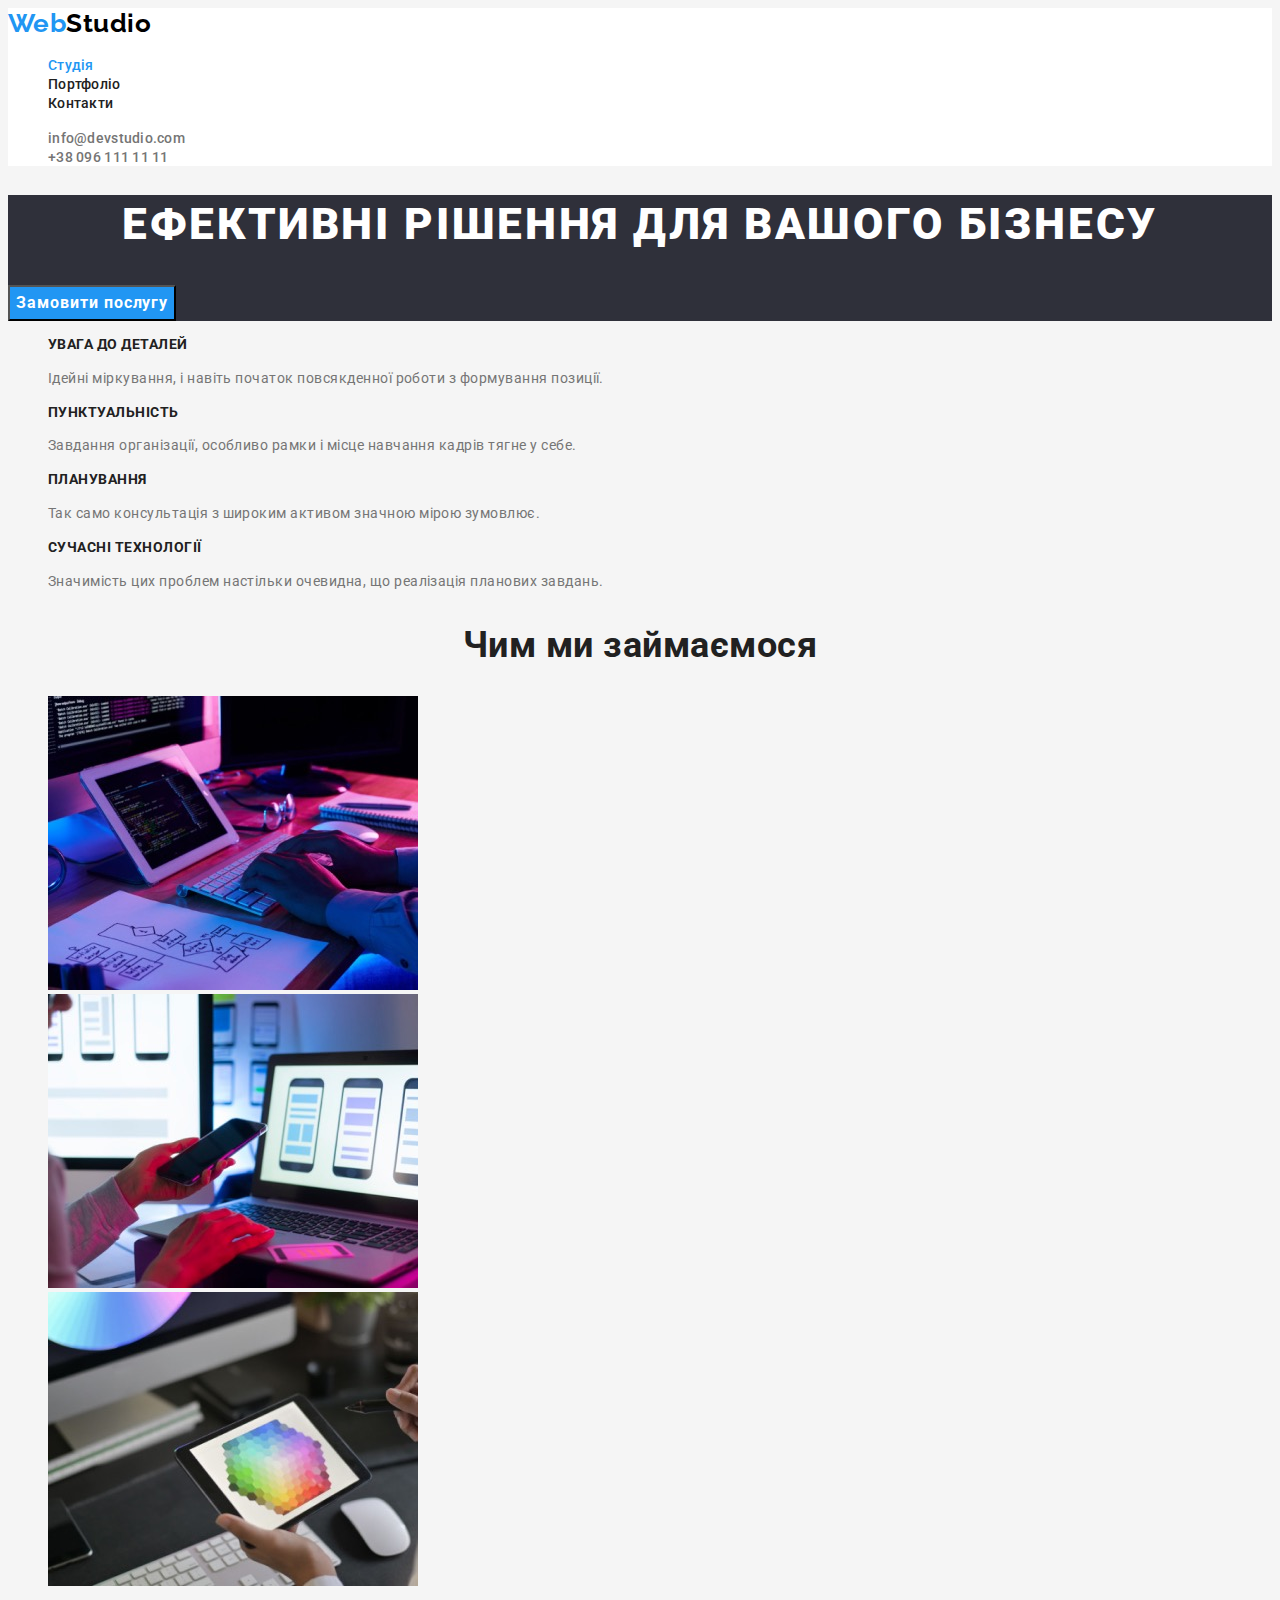
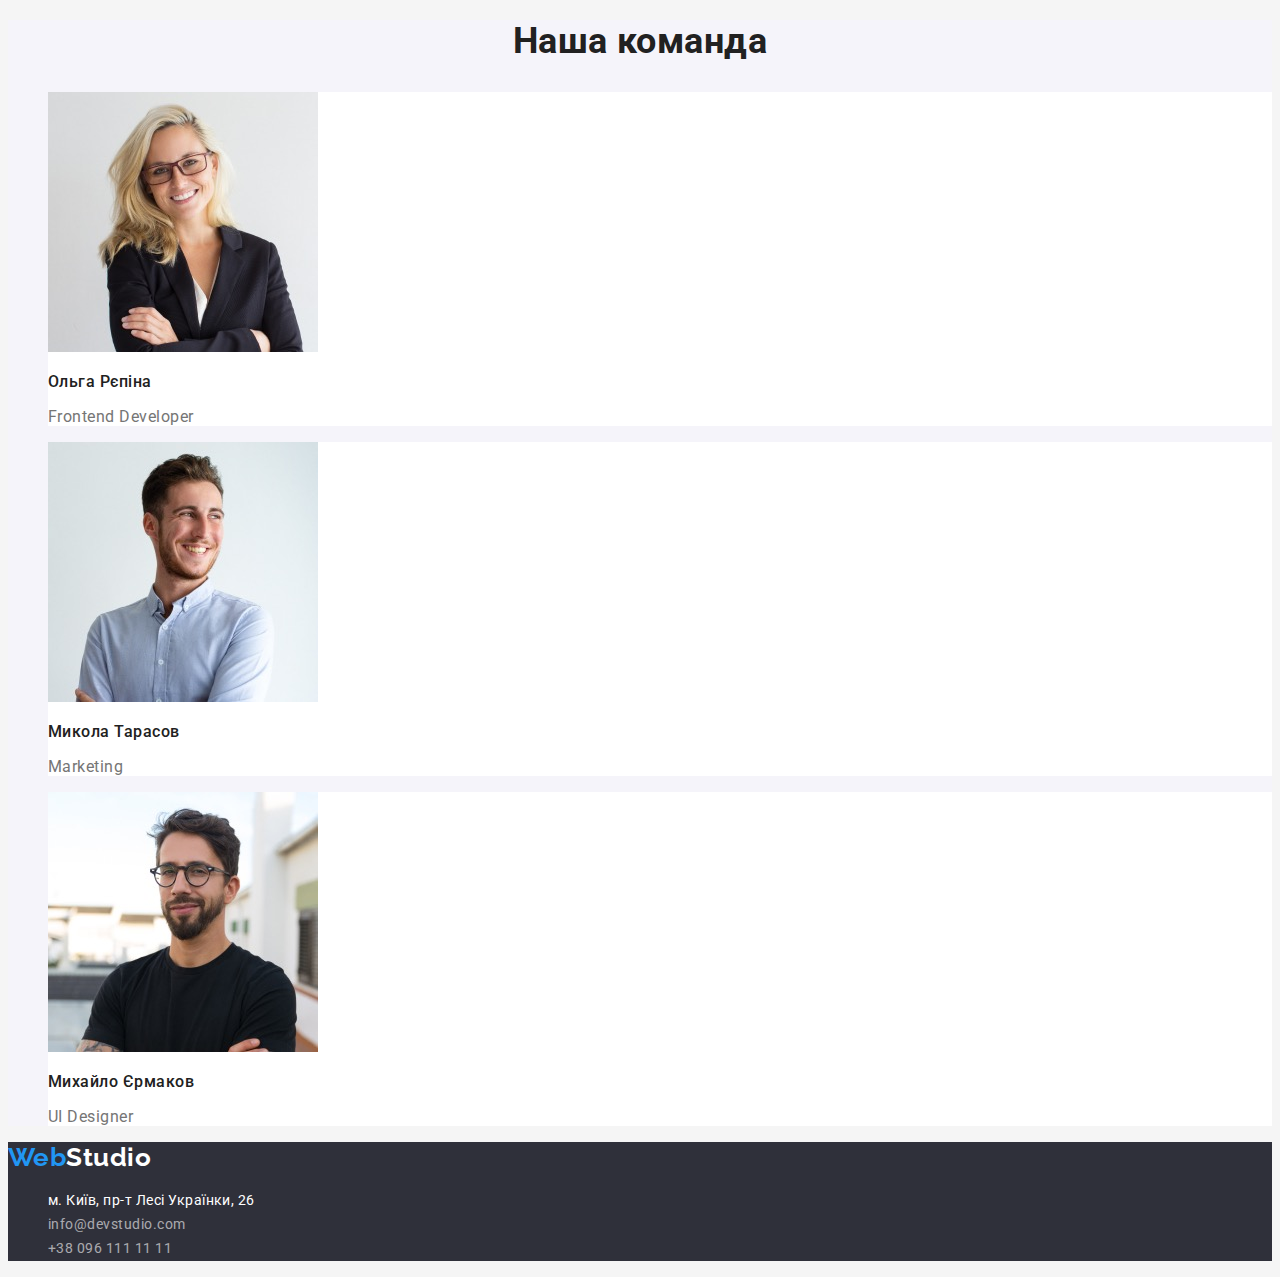
<file: index.html>
<!DOCTYPE html>
<html lang="uk">
  <head>
    <meta charset="UTF-8" />
    <meta http-equiv="X-UA-Compatible" content="IE=edge" />
    <meta name="viewport" content="width=device-width, initial-scale=1.0" />
    <title>Web Studio (Version 2.1)</title>
    <link rel="stylesheet" href="./css/styles.css" />
    <link rel="preconnect" href="https://fonts.googleapis.com" />
    <link rel="preconnect" href="https://fonts.gstatic.com" crossorigin />
    <link
      href="https://fonts.googleapis.com/css2?family=Raleway:wght@700&family=Roboto:wght@400;500;700;900&display=swap"
      rel="stylesheet"
    />
  </head>

  <body>
    <header class="page-header">
      <!-- navigation menu -->
      <nav>
        <a class="logo link" href="./index.html"><span class="logo-web">Web</span>Studio</a>
        <ul class="site-nav list">
          <li><a class="link current" href="./index.html">Студія</a></li>
          <li><a class="link" href="./portfolio.html">Портфоліо</a></li>
          <li><a class="link" href="#">Контакти</a></li>
        </ul>
      </nav>
      <!-- header contacts -->
      <ul class="head-contact list">
        <li>
          <a class="link" href="mailto:info@devstudio.com">info@devstudio.com</a>
        </li>
        <li>
          <a class="link" href="tel:00380961111111">+38 096 111 11 11</a>
        </li>
      </ul>
    </header>

    <main>
      <!-- hero section -->
      <section class="hero">
        <h1 class="hero-title">Ефективні рішення для вашого бізнесу</h1>
        <button class="btn" type="button">Замовити послугу</button>
      </section>

      <!-- features section -->
      <section class="section">
        <h2 class="visually-hidden section-title">Наші переваги</h2>
        <ul class="features-list list">
          <li>
            <h3 class="title">Увага до деталей</h3>
            <p class="list-text">
              Ідейні міркування, і навіть початок повсякденної роботи з формування позиції.
            </p>
          </li>
          <li>
            <h3 class="title">Пунктуальність</h3>
            <p class="list-text">
              Завдання організації, особливо рамки і місце навчання кадрів тягне у себе.
            </p>
          </li>
          <li>
            <h3 class="title">Планування</h3>
            <p class="list-text">Так само консультація з широким активом значною мірою зумовлює.</p>
          </li>
          <li>
            <h3 class="title">Сучасні технології</h3>
            <p class="list-text">
              Значимість цих проблем настільки очевидна, що реалізація планових завдань.
            </p>
          </li>
        </ul>
      </section>

      <!-- activity section -->
      <section class="section">
        <h2 class="section-title">Чим ми займаємося</h2>
        <ul class="activity-list list">
          <li>
            <img src="./images/img.jpg" alt="Руки на клавіатурі" width="370" />
          </li>
          <li>
            <img src="./images/img1.jpg" alt="В руці телефон" width="370" />
          </li>
          <li>
            <img src="./images/img3.jpg" alt="В руці плвншет" width="370" />
          </li>
        </ul>
      </section>

      <!-- team section -->
      <section class="section team">
        <h2 class="section-title">Наша команда</h2>
        <ul class="team-list list">
          <li class="team-member">
            <img src="./images/team1.jpg" alt="Світловолоса жінка в окулярах" width="270" />
            <h3 class="title">Ольга Рєпіна</h3>
            <p class="list-text">Frontend Developer</p>
          </li>
          <li class="team-member">
            <img src="./images/team2.jpg" alt="Усміхнений чоловік в сорочці" width="270" />
            <h3 class="title">Микола Тарасов</h3>
            <p class="list-text">Marketing</p>
          </li>
          <li class="team-member">
            <img src="./images/team3.jpg" alt="Чоловік в окулярах" width="270" />
            <h3 class="title">Михайло Єрмаков</h3>
            <p class="list-text">UI Designer</p>
          </li>
        </ul>
      </section>
    </main>

    <!-- page footer -->
    <footer class="footer">
      <a class="logo link" href="./index.html"><span class="logo-web">Web</span>Studio</a>
      <address>
        <ul class="list">
          <li>
            <a
              class="address link"
              href="https://goo.gl/maps/J4j9FRFDDXwHHrxk6"
              target="_blank"
              rel="noopener noreferrer nofollow"
              >м. Київ, пр-т Лесі Українки, 26</a
            >
          </li>
          <li>
            <a class="contact link" href="mailto:info@devstudio.com">info@devstudio.com</a>
          </li>
          <li>
            <a class="contact link" href="tel:00380961111111">+38 096 111 11 11</a>
          </li>
        </ul>
      </address>
    </footer>
  </body>
</html>
</file>
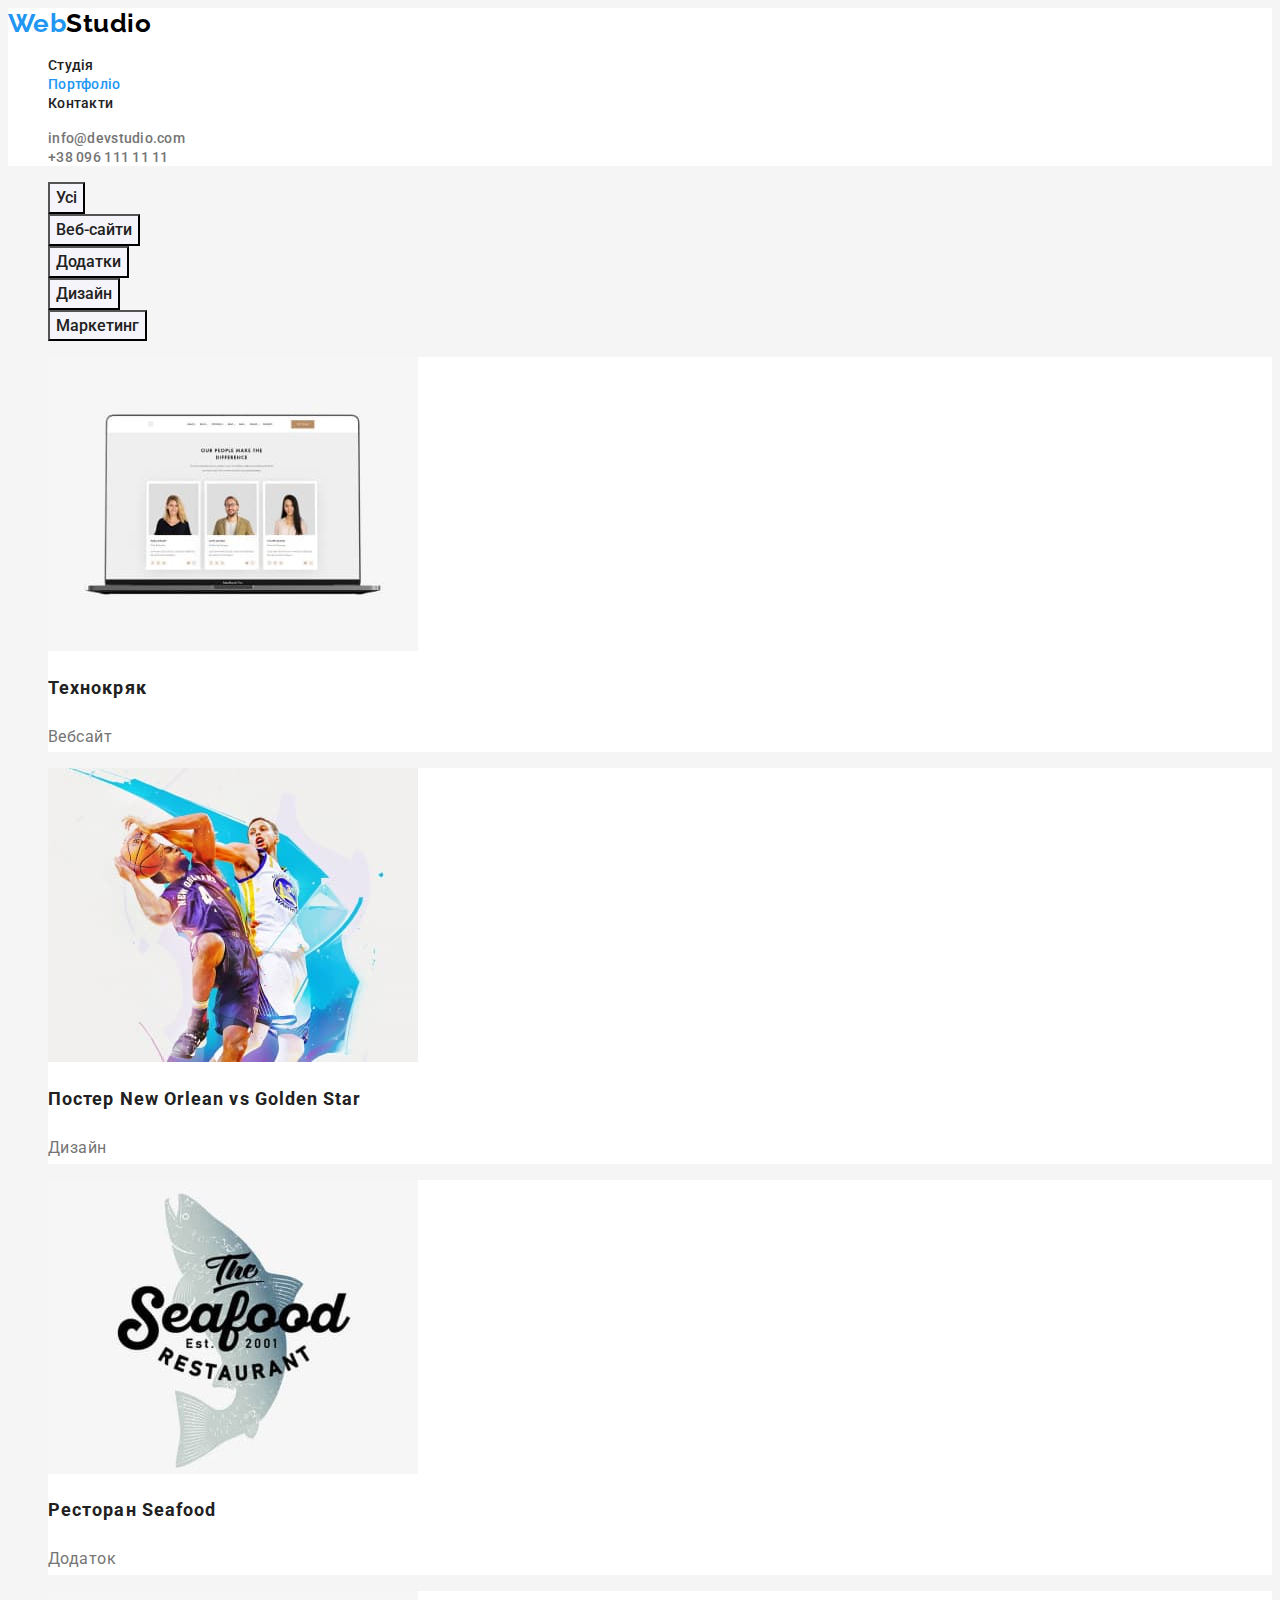
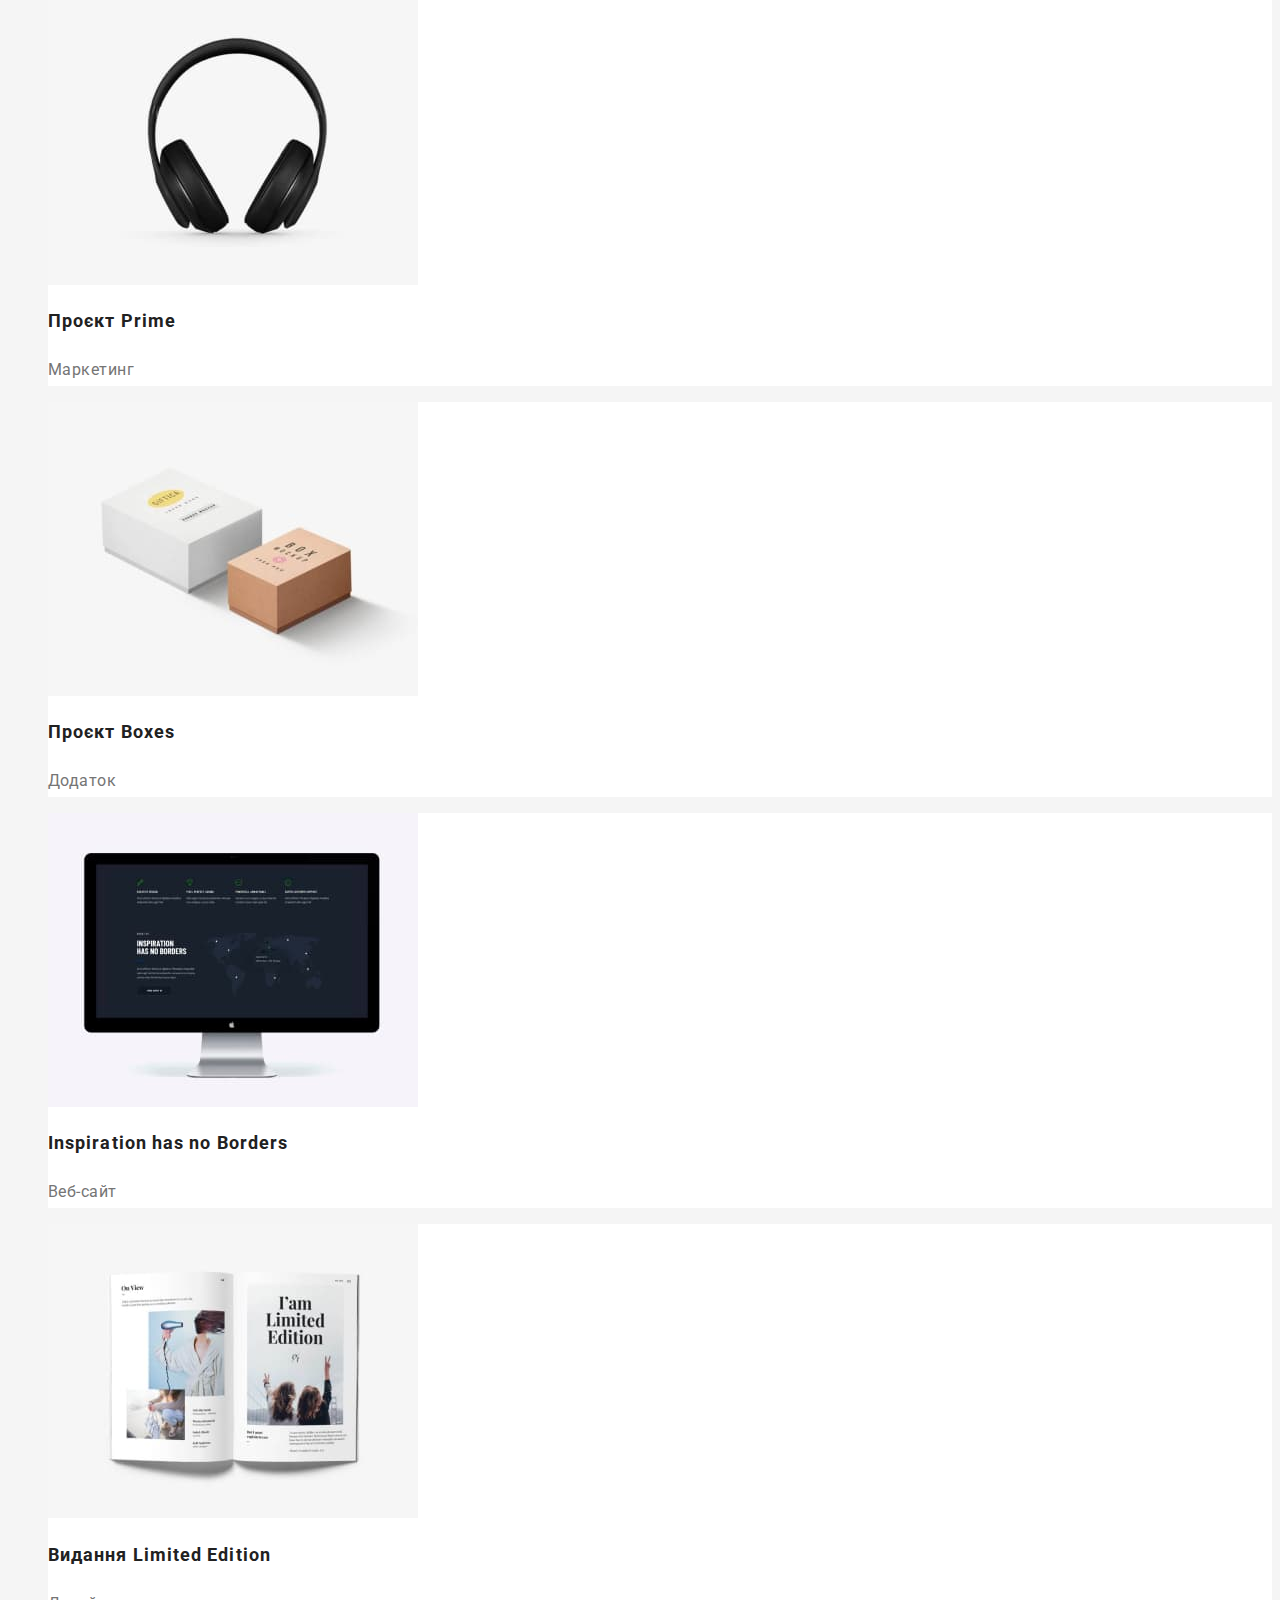
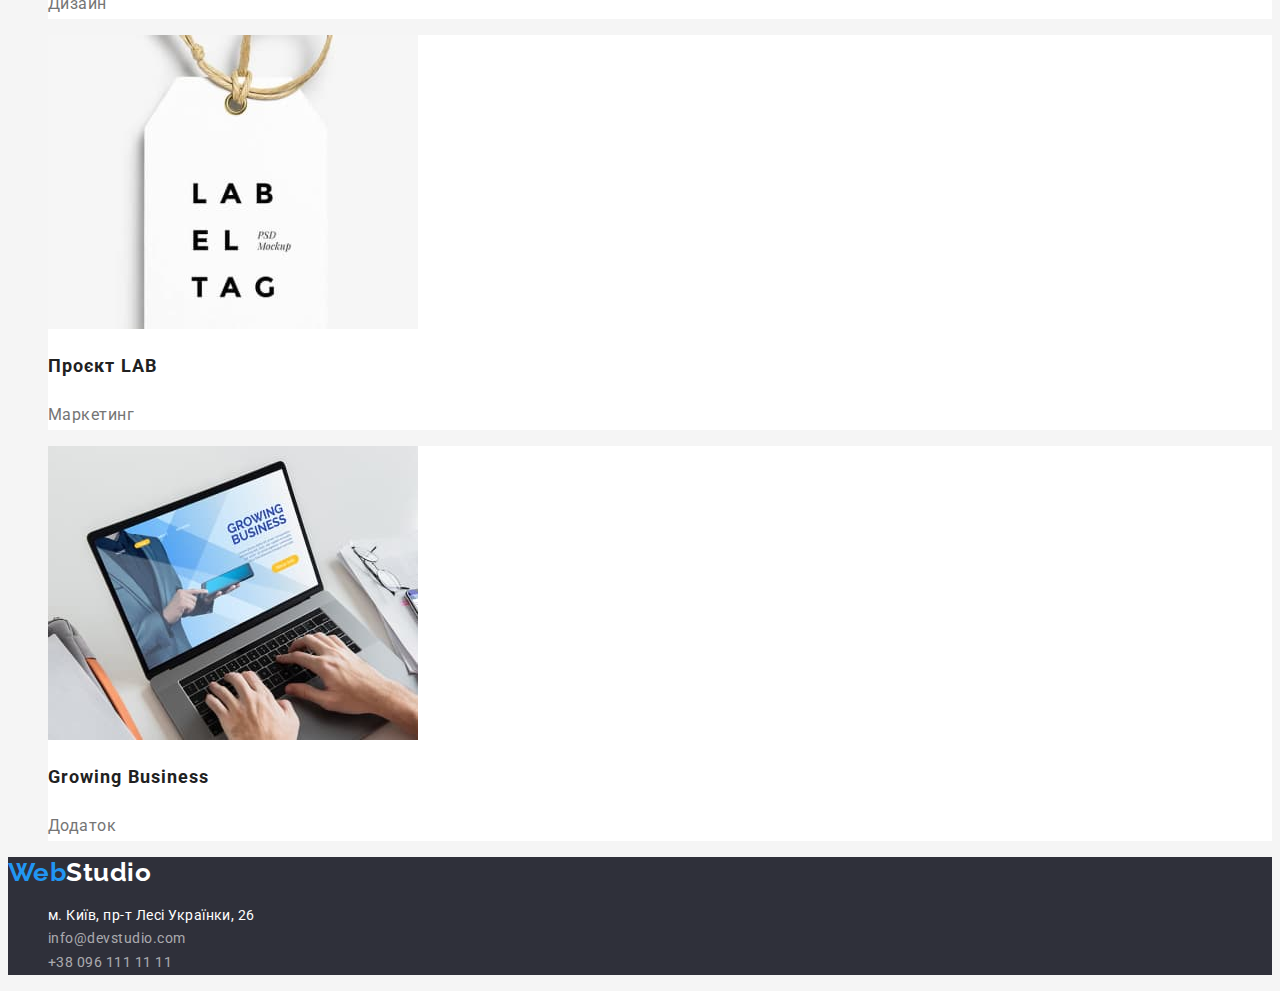
<file: portfolio.html>
<!DOCTYPE html>
<html lang="uk">
  <head>
    <meta charset="UTF-8" />
    <meta http-equiv="X-UA-Compatible" content="IE=edge" />
    <meta name="viewport" content="width=device-width, initial-scale=1.0" />
    <title>Portfolio</title>
    <link rel="stylesheet" href="./css/styles.css" />
    <link rel="preconnect" href="https://fonts.googleapis.com" />
    <link rel="preconnect" href="https://fonts.gstatic.com" crossorigin />
    <link
      href="https://fonts.googleapis.com/css2?family=Raleway:wght@700&family=Roboto:wght@400;500;700;900&display=swap"
      rel="stylesheet"
    />
  </head>
  <body>
    <header class="page-header">
      <!-- navigation menu -->
      <nav>
        <a class="logo link" href="./index.html"><span class="logo-web">Web</span>Studio</a>
        <ul class="site-nav list">
          <li><a class="link" href="./index.html">Студія</a></li>
          <li><a class="link current" href="./portfolio.html">Портфоліо</a></li>
          <li><a class="link" href="#">Контакти</a></li>
        </ul>
      </nav>
      <!-- header contacts -->
      <ul class="head-contact list">
        <li>
          <a class="link" href="mailto:info@devstudio.com">info@devstudio.com</a>
        </li>
        <li>
          <a class="link" href="tel:00380961111111">+38 096 111 11 11</a>
        </li>
      </ul>
    </header>
    <main>
      <section>
        <h1 class="visually-hidden">Portfolio Filter Buttons</h1>
        <ul class="list">
          <li>
            <button class="filter" type="button">Усі</button>
          </li>
          <li>
            <button class="filter" type="button">Веб-сайти</button>
          </li>
          <li>
            <button class="filter" type="button">Додатки</button>
          </li>
          <li>
            <button class="filter" type="button">Дизайн</button>
          </li>
          <li>
            <button class="filter" type="button">Маркетинг</button>
          </li>
        </ul>
        <h1 class="visually-hidden">Portfolio cards</h1>
        <ul class="list">
          <li class="cards">
            <a class="link" href="#">
              <img src="./images/technokryak.jpg" alt="Сторінка Технокряк на макбук" width="370" />
              <h2 class="title">Технокряк</h2>
              <h3 class="category">Вебсайт</h3>
            </a>
          </li>
          <li class="cards">
            <a class="link" href="#">
              <img
                src="./images/poster-new-orlean-golden-star.jpg"
                alt="Постер баскетбол Нью Орлеан та Голден Стар"
                width="370"
              />
              <h2 class="title">Постер New Orlean vs Golden Star</h2>
              <h3 class="category">Дизайн</h3>
            </a>
          </li>
          <li class="cards">
            <a class="link" href="#">
              <img src="./images/seafood-restaurant.jpg" alt="Сіфуд ресторан лого" width="370" />
              <h2 class="title">Ресторан Seafood</h2>
              <h3 class="category">Додаток</h3>
            </a>
          </li>
          <li class="cards">
            <a class="link" href="#">
              <img src="./images/project-prime.jpg" alt="Навушники" width="370" />
              <h2 class="title">Проєкт Prime</h2>
              <h3 class="category">Маркетинг</h3>
            </a>
          </li>
          <li class="cards">
            <a class="link" href="#">
              <img src="./images/project-boxes.jpg" alt="Дві коробки" width="370" />
              <h2 class="title">Проєкт Boxes</h2>
              <h3 class="category">Додаток</h3>
            </a>
          </li>
          <li class="cards">
            <a class="link" href="#">
              <img
                src="./images/inspiration-no-borders.jpg"
                alt="Сторінка Інспірейшн на моніторі"
                width="370"
              />
              <h2 class="title">Inspiration has no Borders</h2>
              <h3 class="category">Веб-сайт</h3>
            </a>
          </li>
          <li class="cards">
            <a class="link" href="#">
              <img src="./images/limited-edition.jpg" alt="Відкритий журнал моди" width="370" />
              <h2 class="title">Видання Limited Edition</h2>
              <h3 class="category">Дизайн</h3>
            </a>
          </li>
          <li class="cards">
            <a class="link" href="#">
              <img src="./images/project-lab.jpg" alt="Лєйбла" width="370" />
              <h2 class="title">Проєкт LAB</h2>
              <h3 class="category">Маркетинг</h3>
            </a>
          </li>
          <li class="cards">
            <a class="link" href="#">
              <img src="./images/growing-business.jpg" alt="Робота на ноутбукі" width="370" />
              <h2 class="title">Growing Business</h2>
              <h3 class="category">Додаток</h3>
            </a>
          </li>
        </ul>
      </section>
    </main>

    <!-- page footer -->
    <footer class="footer">
      <a class="logo link" href="./index.html"><span class="logo-web">Web</span>Studio</a>
      <address>
        <ul class="list">
          <li>
            <a
              class="address link"
              href="https://goo.gl/maps/J4j9FRFDDXwHHrxk6"
              target="_blank"
              rel="noopener noreferrer nofollow"
              >м. Київ, пр-т Лесі Українки, 26</a
            >
          </li>
          <li>
            <a class="contact link" href="mailto:info@devstudio.com">info@devstudio.com</a>
          </li>
          <li>
            <a class="contact link" href="tel:00380961111111">+38 096 111 11 11</a>
          </li>
        </ul>
      </address>
    </footer>
  </body>
</html>
</file>
<file: css/styles.css>
/* site common styles */
:root {
    --primary-text-color: #757575;
    --title-text-color: #212121;
    --accent-color: #2196f3;
    --primary-white-color: #ffffff;
    --footer-contact-text-color: rgba(255, 255, 255, 0.6);
    --primary-bcg-color: #f5f5f5;
    --secondary-bcg-color: #f5f4fa;
    --footer-bcg-color: #2f303a;
}
body {
    background-color: var(--primary-bcg-color);
    color: var(--primary-text-color);
    font-family: 'Roboto', sans-serif;
    letter-spacing: 0.03em;
}
.list {
    list-style: none;
}
.link {
    text-decoration: none;
}
.visually-hidden {
    position: absolute;
    white-space: nowrap;
    width: 1px;
    height: 1px;
    overflow: hidden;
    border: 0;
    padding: 0;
    clip: rect(0 0 0 0);
    clip-path: inset(50%);
    margin: -1px;
}

/* header styles */
.page-header {
background-color: var(--primary-white-color);
}

/* logo styles */
.logo-web {
    color: var(--accent-color);
}
.logo {
    color: #000000;
    font-family: 'Raleway', sans-serif;
    font-weight: 700;
    font-size: 26px;
    line-height: 1.19;
}
.footer > .logo {
    color: var(--primary-white-color);
}

/* nav menu styles */
.site-nav .link {
    color: var(--title-text-color);
    font-weight: 500;
    font-size: 14px;
    line-height: 1.14;
    letter-spacing: 0.02em;
}
.site-nav .link:hover, 
.site-nav .link:focus {
    color: var(--accent-color);
}
.site-nav .link.current {
    color: var(--accent-color);
}

/* header contact styles */
.head-contact .link {
    color: var(--primary-text-color);
    font-weight: 500;
    font-size: 14px;
    line-height: 1.14;
    letter-spacing: 0.02em;
}
.head-contact .link:hover,
.head-contact .link:focus {
    color: var(--accent-color);
}

/* hero styles */
.hero {
    background-color: #2F303A;
}
.hero-title {
    color: var(--primary-white-color);
    font-weight: 900;
    font-size: 44px;
    line-height: 1.36;
    text-align: center;
    letter-spacing: 0.06em;
    text-transform: uppercase;
}

/* button styles */
.btn {
    color: var(--primary-white-color);
    background-color: var(--accent-color);
    font-family: inherit;
    font-weight: 700;
    font-size: 16px;
    line-height: 1.87;
    text-align: center;
    letter-spacing: 0.06em;
    cursor: pointer;
}
.btn:hover, 
.btn:focus {
    color: var(--primary-white-color);
    background-color: #188ce8;
}

/* sections common styles */
.section-title {
    color: var(--title-text-color);
    font-weight: 700;
    font-size: 36px;
    line-height: 1.17;
    text-align: center;
}

/* features section styles */
.features-list .title {
    color: var(--title-text-color);
    font-weight: 700;
    font-size: 14px;
    line-height: 1.14;
    text-transform: uppercase;
}
.features-list .list-text {
    font-size: 14px;
    line-height: 1.71;
}

/* activity section styles */

/* team section styles */
.section.team {
    background-color: var(--secondary-bcg-color);
}

.team-member {
    background-color: var(--primary-white-color);
}

.team-list .title {
    color: var(--title-text-color);
    font-weight: 500;
    font-size: 16px;
    line-height: 1.19;
    letter-spacing: 0.03em;
}
.team-list .list-text {
    font-size: 16px;
    line-height: 1.19;
}

/* footer styles */
.footer {
background-color: var(--footer-bcg-color);
}
.address {
    color: var(--primary-white-color);
    font-style: normal;
    font-size: 14px;
    line-height: 1.71;
}
.contact {
    color: var(--footer-contact-text-color);
    font-style: normal;
    font-size: 14px;
    line-height: 1.71;
}

.contact:hover,
.contact:focus {
    color: var(--accent-color);
}

/* portfolio page styles */

.filter {
    color: var(--title-text-color);
    background-color: var(--secondary-bcg-color);
    font-family: inherit;
    font-weight: 500;
    font-size: 16px;
    line-height: 1.62;
    text-align: center;
    cursor: pointer;
}

.filter:hover,
.filter:focus {
    color: var(--primary-white-color);
    background-color: var(--accent-color);
}

.cards .title {
    color: var(--title-text-color);
    font-weight: 700;
    font-size: 18px;
    line-height: 2;
    letter-spacing: 0.06em;
}

.cards .category {
    color: var(--primary-text-color);
    font-weight: 400;
    font-size: 16px;
    line-height: 1.88;
}

.cards {
    background-color: var(--primary-white-color);
}
</file>
